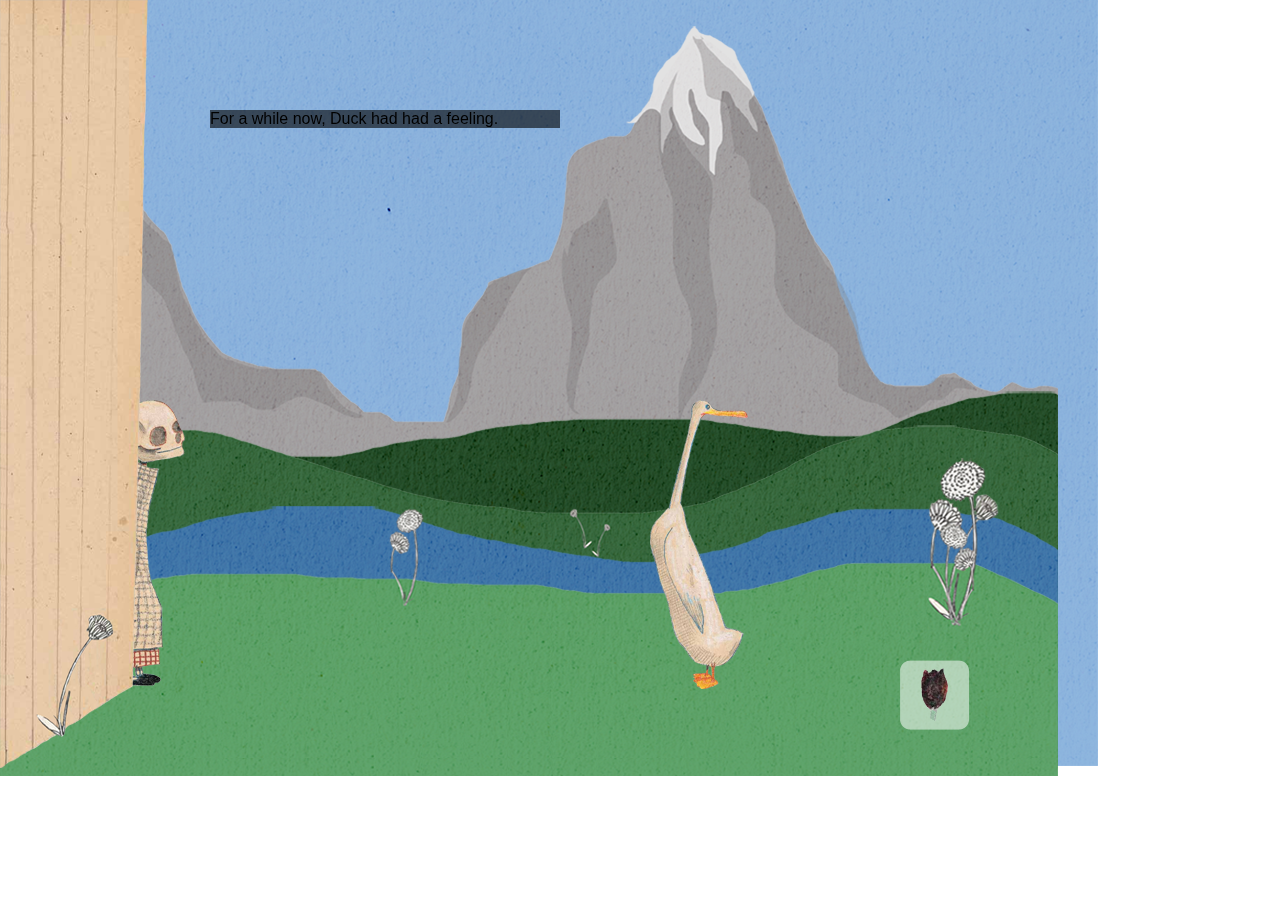
<file: index.html>
<!DOCTYPE html>
<html>

  <head>

    <!--Stops the page from being scaled so that everything appears how it should-->
    <meta name="viewport" content="width=device-width, user-scalable=no" />
  	
  	<script type="text/javascript" src="http://code.jquery.com/jquery-1.9.1.js"></script>

    <!--https://github.com/wagerfield/parallax-->
    <script type="text/javascript" src="src/parallax.js"></script>

    <!--My files-->
    <script type="text/javascript" src="main.js"></script>
    <link rel="stylesheet" type="text/css" href="ProjectTestCss.css">

  </head>

  <body>

    <!--Using Parallax.js-->
    <ul id="scene">
      <li class="layer anti-resize" data-depth="1.00"><img src="img/background/layer01.png" class = "parallaxtest"></li>
      <li class="layer anti-resize" data-depth="0.90"><img src="img/background/layer02.png" class = "parallaxtest"></li>
      <li class="layer anti-resize" data-depth="0.80"><img src="img/background/layer03.png" class = "parallaxtest"></li>
      <li class="layer anti-resize" data-depth="0.60"><img src="img/background/layer04.png" class = "parallaxtest"></li>
      <li class="layer anti-resize" data-depth="0.40"><img src="img/background/layer05.png" class = "parallaxtest"></li>
      <li class="layer anti-resize" data-depth="0.00"><img src="img/background/layer06.png" class = "parallaxtest"></li>
    </ul>
  
    <img src = "img/background/duck01.png" alt = "duck" class = "duck01">
    <img src = "img/background/death.png" alt = "death" class = "death01">
    <img src = "img/background/foreground.png" alt = "fence" class = "foreground">
    <img src = "img/background/tulip.png" class = "tulip">

    <!--Spread 01-->
    <p class = "text text01">For a while now, Duck had had a feeling.</p>
    <p class = "text text02 hide">'Who are you? What are you up to, creeping along behind me?'</p>
    <p class = "text text03 hide">'Good,'' said Death, 'you finally noticed me. I am Death.'</p>
    <!--Spread 02-->
    <p class = "text text04 hide">Duck was scared stiff, and who could blame her?</p>
    <p class = "text text05 hide">'You've come to fetch me?'</p>
    <p class = "text text06 hide">'Oh, I've been close by all your life - just in case.'</p>
    <p class = "text text07 hide">'In case of what?' asked Duck.</p>
    <!--Spread 03-->
    <p class = "text text08 hide">'In case something happens to you. A nasty cold; an accident - you never know.'</p>
    <p class = "text text09 hide">'Are you going to make something happen?'</p>
    <p class = "text text10 hide">'Life takes care of that: the coughs and colds and all the other things that happen to you ducks. Fox, for example.'</p>
    <p class = "text text11 hide">Duck tried not to think about that. It gave her goosebumps.</p>
    <!--Spread 04-->
    <p class = "text text12 hide">Death gave her a friendly smile.</p>
    <p class = "text text13 hide">Actually he was nice, if you forgot for a moment who he was - really quite nice.</p>
    <p class = "text text14 hide">'Shall we go down to the pond?' she asked. </p>
    <p class = "text text15 hide">Death had been dreading that.</p>
         
  </body>

</html>
</file>
<file: ProjectTestCss.css>
/*Duck position*/
.duck01 {
	position: absolute;
	top: 400px;
	left: 650px;

}

/*Death position*/
.death01 {
	position: absolute;
	top: 400px;
	left: 50px;

}

/*Foreground (fence) position*/
.foreground {
	position: absolute;
	top: 0px;
	left: 0px;
}

/*Parallax layers beginning position*/
.parallaxtest {
	position: absolute;
	top: -50px;
	left: -50px;
}

/*Tulip position*/
.tulip {
	position: absolute;
	top: 660px;
	left: 900px;
}

/*Font characteristics*/
p {
	position: absolute;
	top: 100px;
	left: 200px;
	font-size: 12pt;
	font-family: Verdana, Arial, Tahoma;
	margin: 10px;
	background: rgb(0, 0, 0, 0.6);
	width: 350px;
	font-color: black;	
}

/*Text hide*/
.hide {
	display: none;
}

/*First animation*/
@-webkit-keyframes anim1 {
	0% {left: 650px;}
	100% {left: 700px;}
	
}

.anim1 {
	-webkit-animation-name: anim1;
	-webkit-animation-duration: 5s;
	-webkit-animation-fill-mode: forwards;
	-webkit-animation-timing-function: ease-out;
}

/*Second animation*/
@-webkit-keyframes anim2 {
	0% {left: 50px;}
	100% {left: 300px;}
	
}

.anim2 {
	-webkit-animation-name: anim2;
	-webkit-animation-duration: 5s;
	-webkit-animation-fill-mode: forwards;
	-webkit-animation-timing-function: ease-out;
}

/*Third animation*/
@-webkit-keyframes anim3 {
	0% {left: 700px;}
	100% {left: 750px;}
	
}

.anim3 {
	-webkit-animation-name: anim3;
	-webkit-animation-duration: 5s;
	-webkit-animation-fill-mode: forwards;
	-webkit-animation-timing-function: ease-out;
}

/*Fourth animation*/
@-webkit-keyframes anim4 {
	0% {left: 300px;}
	100% {left: 400px;}
	
}

.anim4 {
	-webkit-animation-name: anim4;
	-webkit-animation-duration: 5s;
	-webkit-animation-fill-mode: forwards;
	-webkit-animation-timing-function: ease-out;
}

/*Fifth animation*/
@-webkit-keyframes anim5 {
	0% {left: 700px;}
	100% {left: 800px;}
	
}

.anim5 {
	-webkit-animation-name: anim5;
	-webkit-animation-duration: 5s;
	-webkit-animation-fill-mode: forwards;
	-webkit-animation-timing-function: ease-out;
}
</file>
